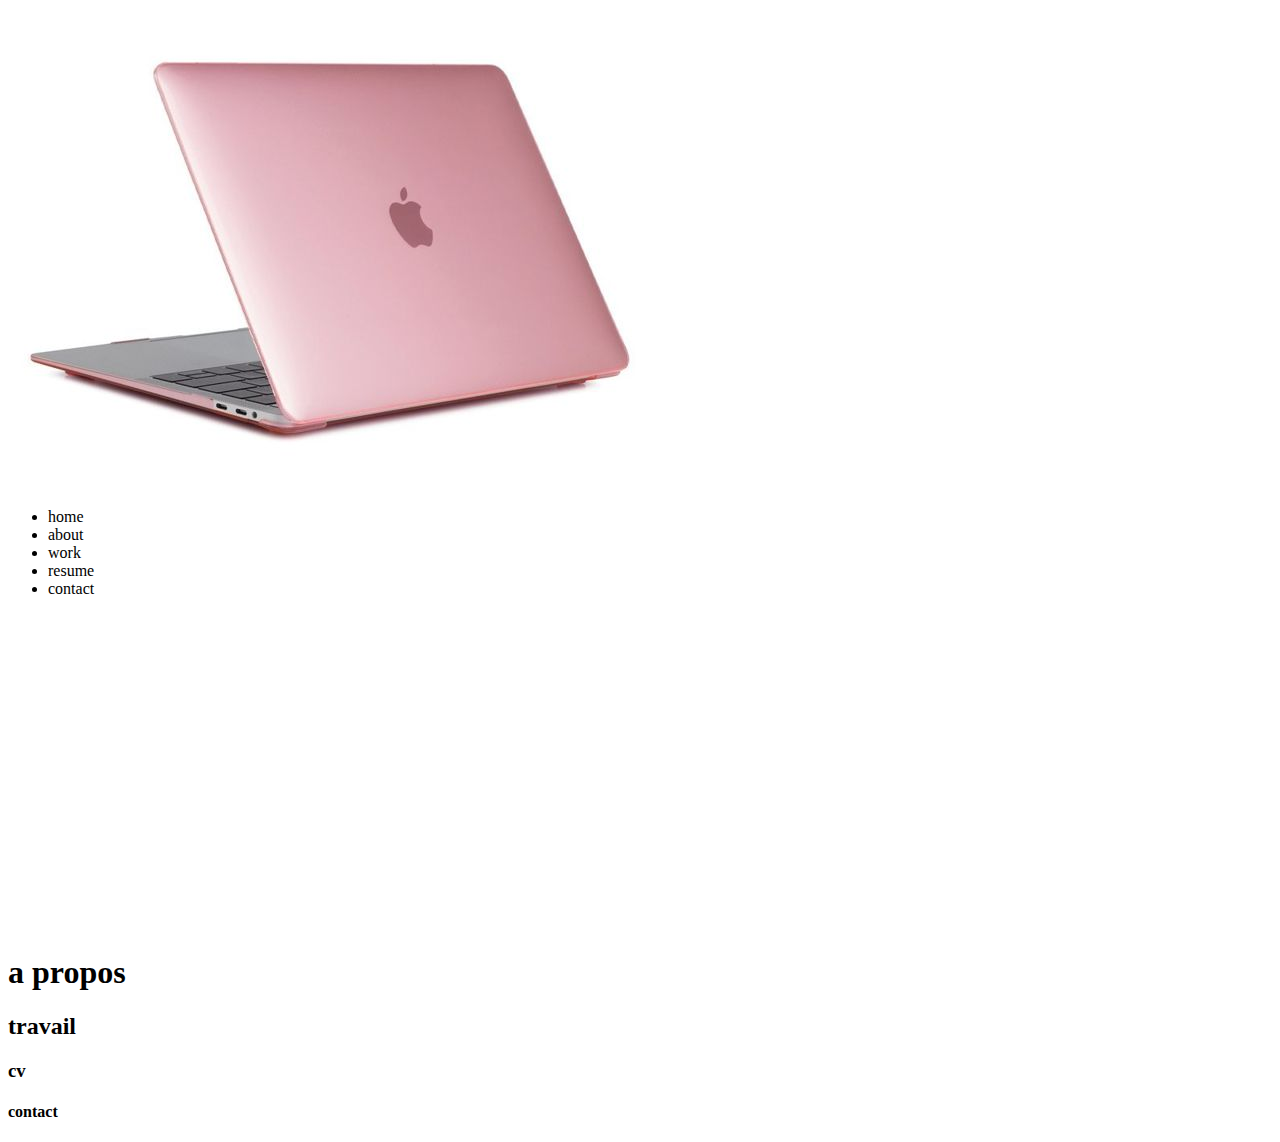
<file: index.html>
<!Doctype html>
<html>

<head>
    <meta charset="UTF-8" />
    <title>Ma Page</title>
    <img src="/IMAGE/MAC.jpg" alt="">
</head>

<body>
    <div>
        <ul>
            <li>home</li>
            <li>about</li>
            <li>work</li>
            <li>resume</li>
            <li>contact</li>
        </ul>
    </div>
    <iframe width="699" height="315" src="https://www.youtube-nocookie.com/embed/CGouYWqLHt0?si=vjyEaNM6OciQ1wHv"
        title="YouTube video player" frameborder="0"
        allow="accelerometer; autoplay; clipboard-write; encrypted-media; gyroscope; picture-in-picture; web-share"
        allowfullscreen>
    </iframe>
    <section>
        <h1>a propos</h1>
        <h2>travail</h2>
        <h3>cv</h3>
        <h4>contact</h4>
    </section>
    <footer></footer>
</body>
<!--  -->

</html>
</file>
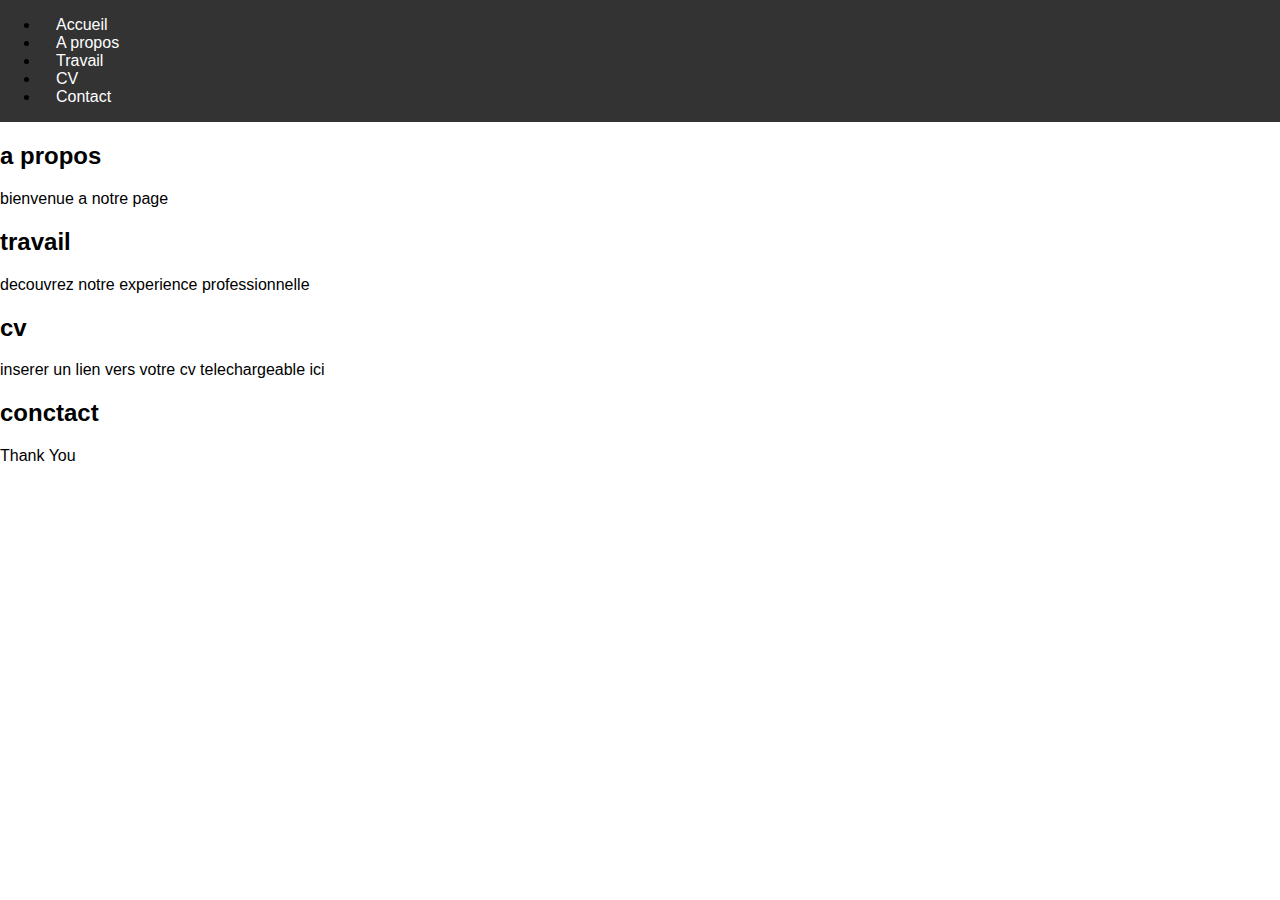
<file: index1.html>
<!DOCTYPE html>
<html lang="en">
<head>
    <meta charset="UTF-8">
    <meta name="viewport" content="width=device-width, initial-scale=1.0">
    <link rel="stylesheet" href="styles.css">
    <title>Ma Barre de Navigation</title>
</head>
<body>
    <nav>
        <ul>
            <li><a href="#home">Accueil</a></li>
            <li><a href="#about">A propos</a></li>
            <li><a href="#work">Travail</a></li>
            <li><a href="#resume">CV</a></li>
            <li><a href="#contact">Contact</a></li>
        </ul>
    </nav>
    <section id="About">
        <h2>a propos</h2>
        <p>bienvenue a notre page</p>
    </section>
    <section id="Work">
        <h2>travail</h2>
        <p>decouvrez notre experience professionnelle</p>
    </section>
    <section id="Cv">
        <h2>cv</h2>
        <p>inserer un lien vers votre cv telechargeable ici</p>
    </section>
    <section id="Contact">
        <h2>conctact</h2>
    </section>
    <footer>
        <p>Thank You</p>
    </footer>
</body>
</html>
</file>
<file: styles.css>
body {
    font-family: 'roboto', sans-serif;
    margin: 0;
    padding: 0;
}
nav {
    background-color: #333;
    overflow: hidden;
    display: flex;
}
nav a {
    color: white;
    text-align: center;
    padding: 14px 16px;
    text-decoration: none;
}

nav a:hover {
    background-color: #ddd;
    color: black;
}

.section {
    padding: 50px;
}

.footer {
    background-color: #333;
    color: white;
    text-align: center;
    padding: 10px;
}
</file>
